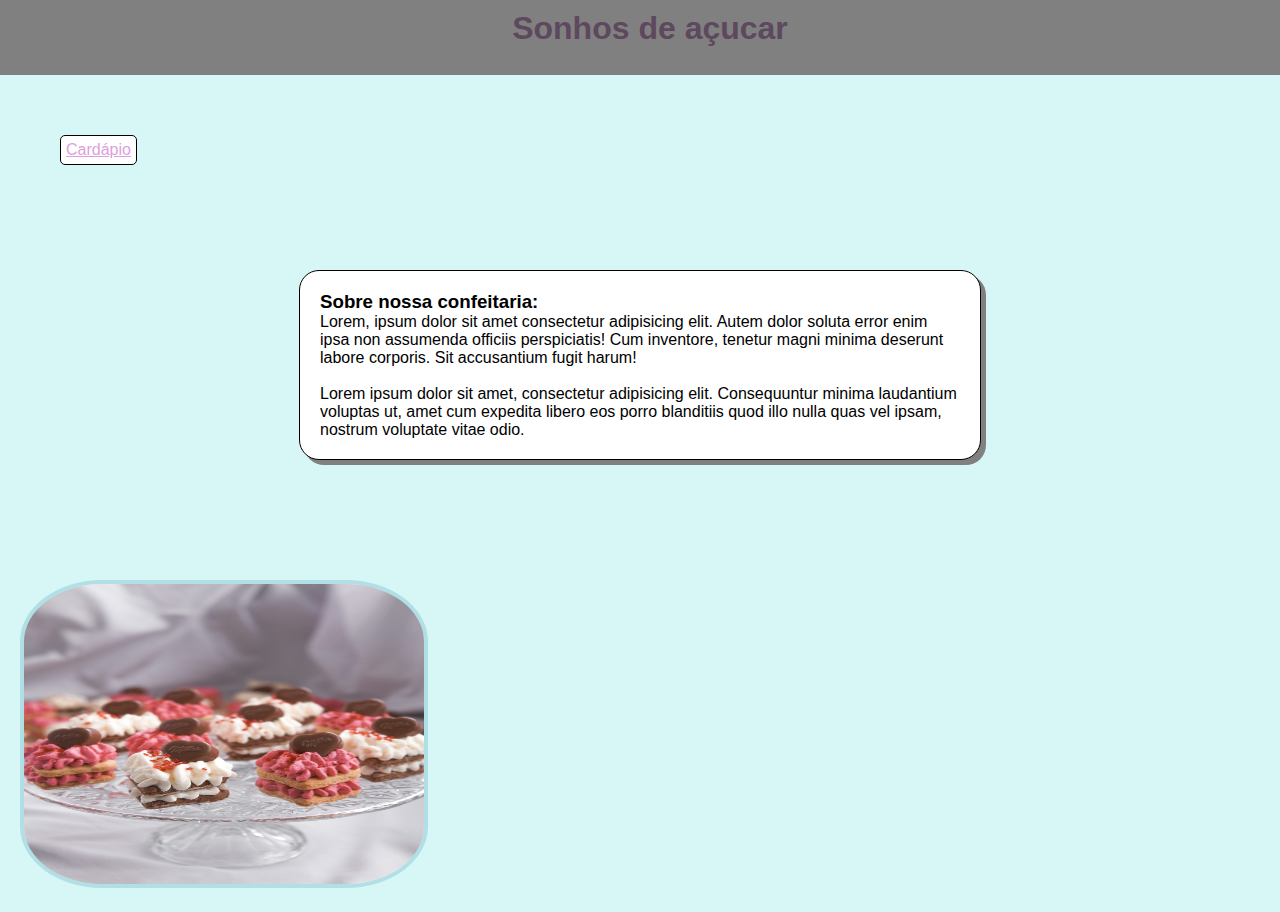
<file: index.html>
<!DOCTYPE html>
<html lang="pt-br">
<head>
    <meta charset="UTF-8">
    <meta name="viewport" content="width=device-width, initial-scale=1.0">
    <link rel="stylesheet" href="styles/style.css">
    <link rel="shortcut icon" href="images/bolofavicon.png" type="image/x-icon">
    <title>Sonhos de açucar</title>
</head>
<body>
    <div id="cabecalho">
        <h1>Sonhos de açucar</h1> <br>
    </div>

    <div id="cardapio">
        <a href="pages/pagina2.html">Cardápio</a>
    </div>

    <div id="sobre">
        <h3>Sobre nossa confeitaria:</h3>

        <p>Lorem, ipsum dolor sit amet consectetur adipisicing elit. Autem dolor soluta error enim ipsa non assumenda officiis perspiciatis! Cum inventore, tenetur magni minima deserunt labore corporis. Sit accusantium fugit harum!</p>
        <br>
        <p>Lorem ipsum dolor sit amet, consectetur adipisicing elit. Consequuntur minima laudantium voluptas ut, amet cum expedita libero eos porro blanditiis quod illo nulla quas vel ipsam, nostrum voluptate vitae odio.</p>
    </div>

    <img src="images/doce1.jpg" width="400px alt="Doce com biscoito>

</body>
</html>
</file>
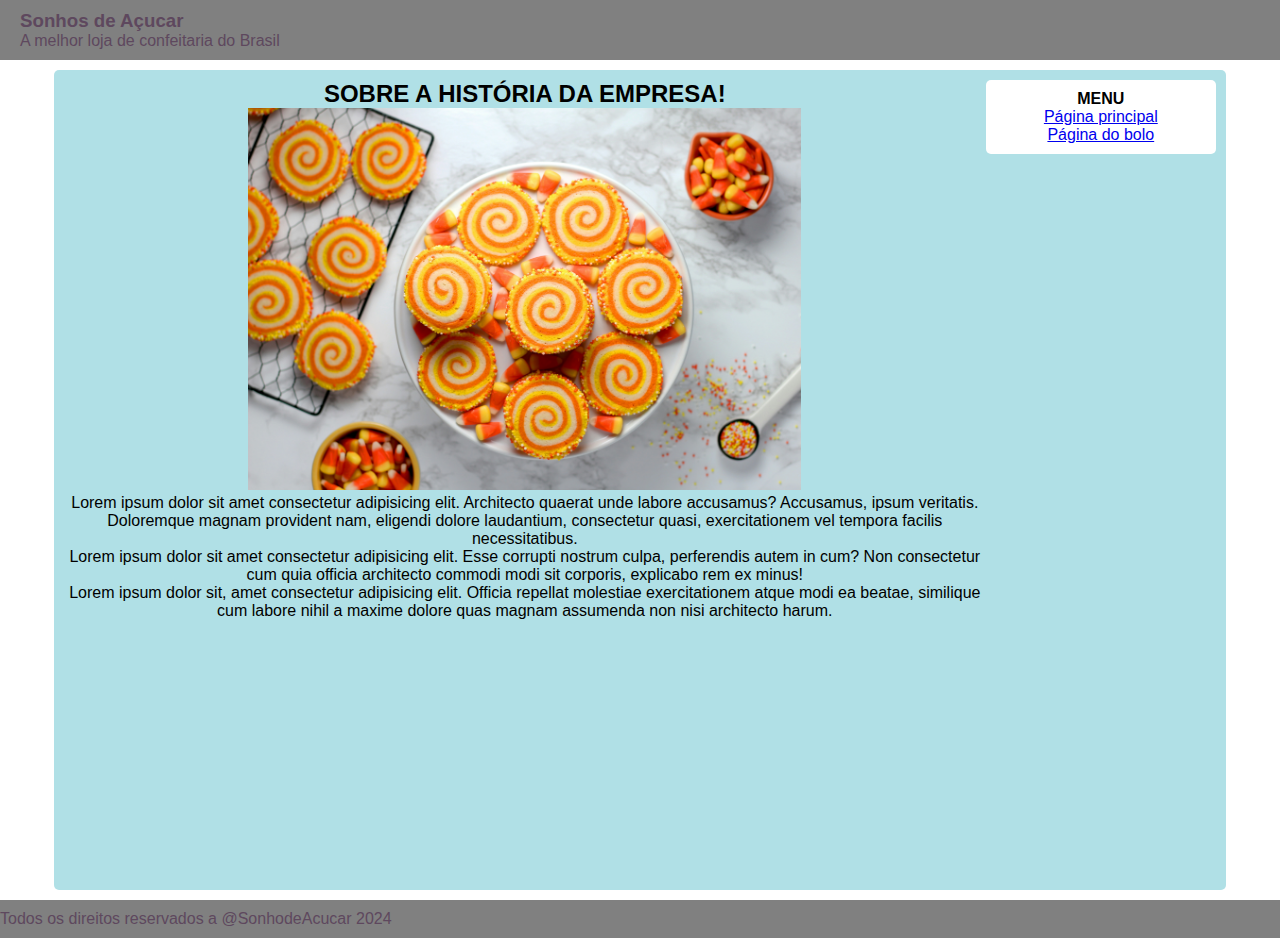
<file: pages/pagina2.html>
<!DOCTYPE html>
<html lang="pt-br">
<head>
    <meta charset="UTF-8">
    <meta name="viewport" content="width=device-width, initial-scale=1.0">
    <title>Sobre Sonhos de Açucar</title>
    <link rel="stylesheet" href="../styles/pagina2.css">
    <link rel="shortcut icon" href="../images/bolofavicon.png" type="image/x-icon">
</head>
<body>
    <header>
        <h3>Sonhos de Açucar</h3>
        <p>A melhor loja de confeitaria do Brasil</p>
    </header>


    <main>
        <section id="sobreEmpresa">
            <h2>SOBRE A HISTÓRIA DA EMPRESA!</h2>
            <img src="../images/doce7.jpg" alt="">
            <p>Lorem ipsum dolor sit amet consectetur adipisicing elit. Architecto quaerat unde labore accusamus? Accusamus, ipsum veritatis. Doloremque magnam provident nam, eligendi dolore laudantium, consectetur quasi, exercitationem vel tempora facilis necessitatibus.</p>
            <p>Lorem ipsum dolor sit amet consectetur adipisicing elit. Esse corrupti nostrum culpa, perferendis autem in cum? Non consectetur cum quia officia architecto commodi modi sit corporis, explicabo rem ex minus!</p>
            <p>Lorem ipsum dolor sit, amet consectetur adipisicing elit. Officia repellat molestiae exercitationem atque modi ea beatae, similique cum labore nihil a maxime dolore quas magnam assumenda non nisi architecto harum.</p>
        </section>

        <section id="menuLinks">
            <h4>MENU</h4>
            <a href="../index.html">Página principal</a> <br>
            <a href="bolo.html">Página do bolo</a>
        </section>
    </main>


    <footer>
        Todos os direitos reservados a @SonhodeAcucar 2024
    </footer>
</body>
</html>
</file>
<file: styles/style.css>
*{
    margin: 0%;
    padding: 0%;
    font-family: Verdana, Geneva, Tahoma, sans-serif;
}

body{
    background-color: rgb(215, 247, 247);
}

#cabecalho{
    text-align: center;
    padding: 10px;
    width: 100%;
    background-color: gray;
    color: rgb(94, 72, 94);   
}

a{
    margin: 60px;
    color: plum;
    background-color: rgb(255, 255, 255);
    padding: 5px;
    border-radius: 5px;
    border: 1px solid black;
    display: inline-block;
    margin-bottom: 5px;
    
}

#sobre{
    width: 50%;
    background-color: rgb(255, 255, 255);
    margin: 100px;
    margin-left: auto;
    margin-right: auto;
    padding: 20px;
    border-radius: 20px;
    box-shadow: gray 5px 5px;
    border: 1px solid black;
}

img {
    margin: 20px;
    width: 400px;
    height: 300px;
    border: 4px solid powderblue;
    border-radius: 20%;
}
</file>
<file: styles/pagina2.css>
*{
    margin: 0%;
    padding: 0%;
    font-family: Verdana, Geneva, Tahoma, sans-serif;
}

header, footer{
    width: 100%;
    padding: 10px 0px;
    background-color: gray;
    color: rgb(94, 72, 94); 
}

header h3, header p{
    margin: 0px 20px;
}

main{
    width: 90%;
    padding: 10px;
    background-color: powderblue;
    border-radius: 5px;
    margin: 10px auto;
    height: 800px;
}

#sobreEmpresa{
    width: 80%;
    float: left;
    text-align: center;
}

#menuLinks{
    width: 20%;
    float: right;
    background-color: white;
    border-radius: 5px;
    padding: 10px 0px;
    text-align: center;
}

#sobreEmpresa img{
    width: 60%;
}
</file>
